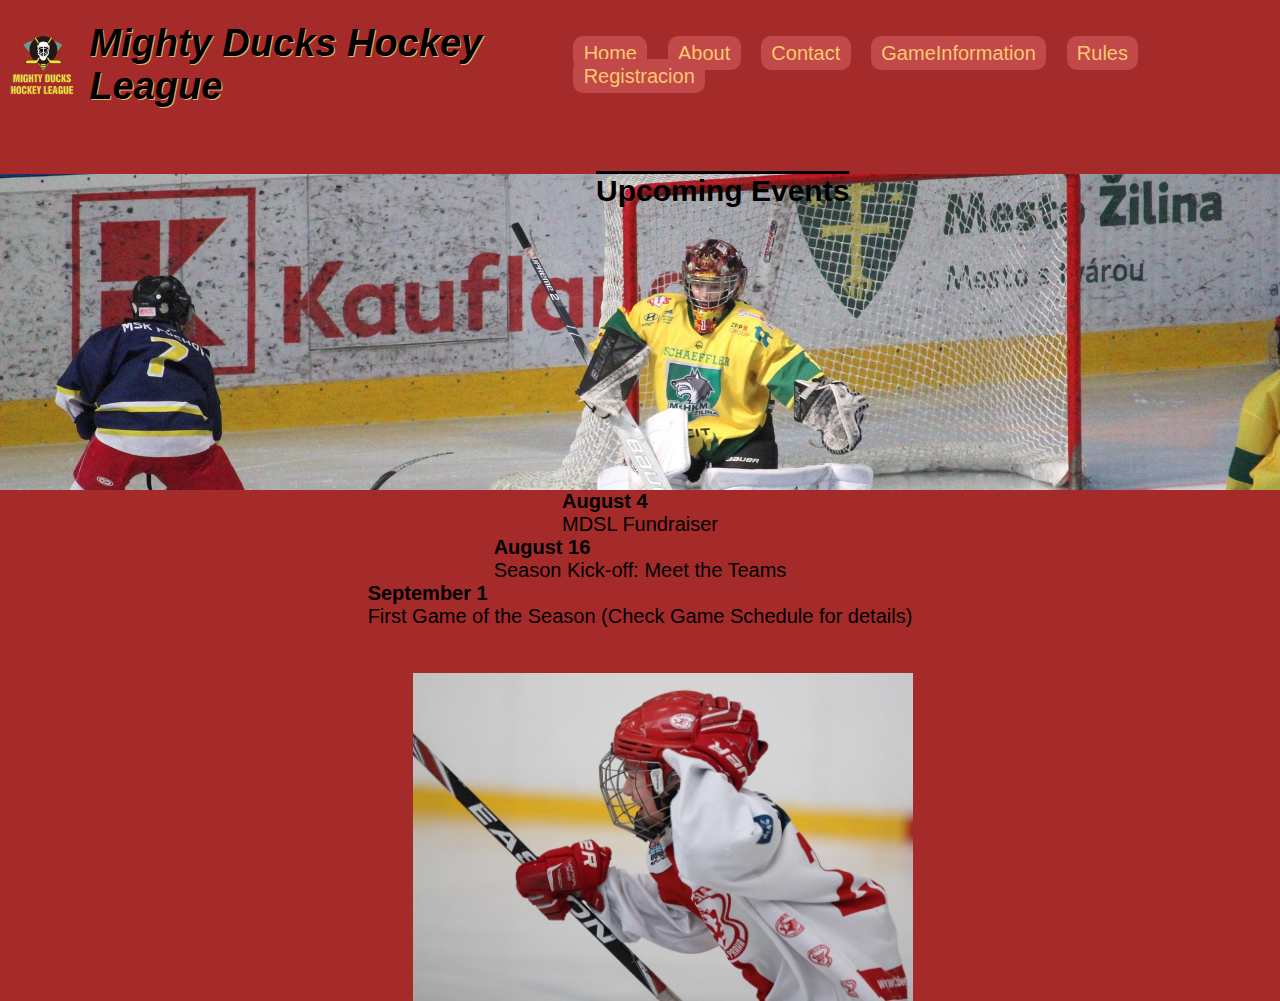
<file: index.html>
<!DOCTYPE html>
<html lang="en">
<head>
    <meta charset="UTF-8">
    <meta http-equiv="X-UA-Compatible" content="IE=edge">
    <meta name="viewport" content="width=device-width, initial-scale=1.0">
    <title>Mighty Ducks Hockey League</title>
    <link rel="shortcut icon" href="imagenes/Logo_Mighty_ducks-01.png" type="image/x-icon">
    <link rel="icon" href="imagenes/Logo_Mighty_ducks-01.png" type="image/x-icon">
    <link rel="stylesheet" href="style.css">
</head>
<body>
    <header>
        <div class="logo">
            <img src="./imagenes//Logo_Mighty_ducks-01.png" alt="/Logo_Mighty_ducks-01.png" class="logo-img">
            <h1 class="titulop">Mighty Ducks Hockey League</h1>
        </div>
<nav>
    <a href="#" class="navi">Home</a>
    <a href="./about_MDHL.html" class="navi">About</a>
    <a href="./contact.html" class="navi">Contact</a>
    <a href="./game_info.html" class="navi">GameInformation</a>
    <a href="./rules.html" class="navi">Rules</a>
    <a href="./registration.html" class="navi">Registracion</a>

</nav>
</header>
<main>
<section>
    <h2 class="titsecun">Upcoming Events</h2>
    <div class="texto3">

    <article>
        <h3>August 4</h3>
        <p>MDSL Fundraiser</p>
    </article>
    <article>
        <h3>August 16</h3>
        <p>Season Kick-off: Meet the Teams</p>
    </article>
    <article>
        <h3>September 1</h3>
        <p>First Game of the Season (Check Game Schedule for details)</p>
    </article>
    <img src="./imagenes/hockey_1.jpg" alt="/imagenes/hockey_1.jpg" class="im">
    </div>
</section>
</main>
</body>
</html>
</file>
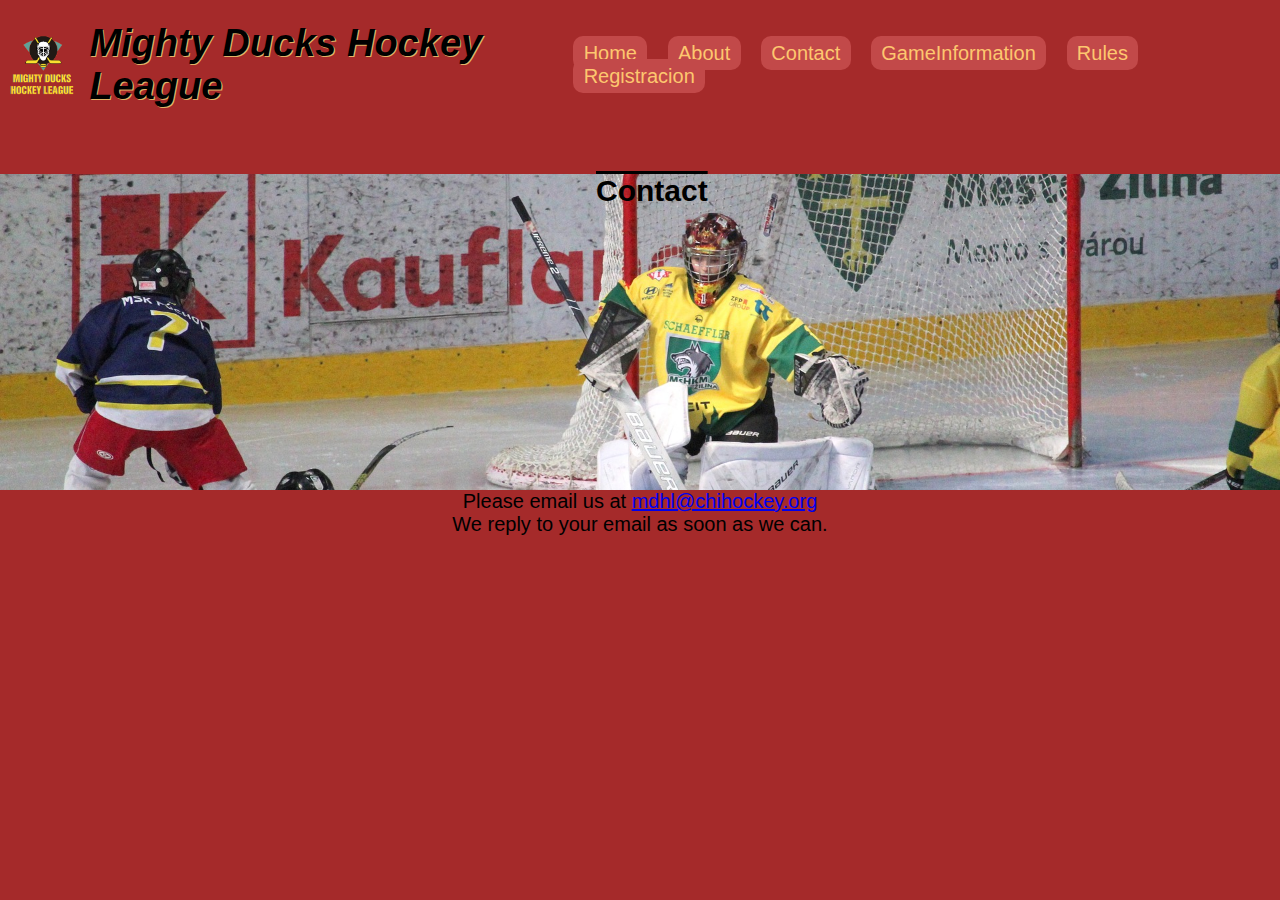
<file: Contact.html>
<!DOCTYPE html>
<html lang="en">
<head>
    <meta charset="UTF-8">
    <meta http-equiv="X-UA-Compatible" content="IE=edge">
    <meta name="viewport" content="width=device-width, initial-scale=1.0">
    <title>Mighty Ducks Hockey League</title>
    <link rel="shortcut icon" href="imagenes/Logo_Mighty_ducks-01.png" type="image/x-icon">
    <link rel="icon" href="imagenes/Logo_Mighty_ducks-01.png" type="image/x-icon">
    <link rel="stylesheet" href="style.css">
</head>
<body>
    <header>
        <div class="logo">
            <img src="./imagenes//Logo_Mighty_ducks-01.png" alt="/Logo_Mighty_ducks-01.png" class="logo-img">
            <h1 class="titulop">Mighty Ducks Hockey League</h1>
        </div>
<nav>
    <a href="./index.html" class="navi">Home</a>
    <a href="./about_MDHL.html" class="navi">About</a>
    <a href="#" class="navi">Contact</a>
    <a href="./game_info.html" class="navi">GameInformation</a>
    <a href="./rules.html" class="navi">Rules</a>
    <a href="./registration.html" class="navi">Registracion</a>

</nav>
</header>
<main>
<section>
    <h2 class="titsecun">Contact</h2>
    <div class="texto3">
        <p>Please email us at <a href="mailto:mdhl@chihockey.org">mdhl@chihockey.org</a></p>
        <p>We reply to your email as soon as we can.</p>
   </div>
</section>
</main>
</body>
</html>
</file>
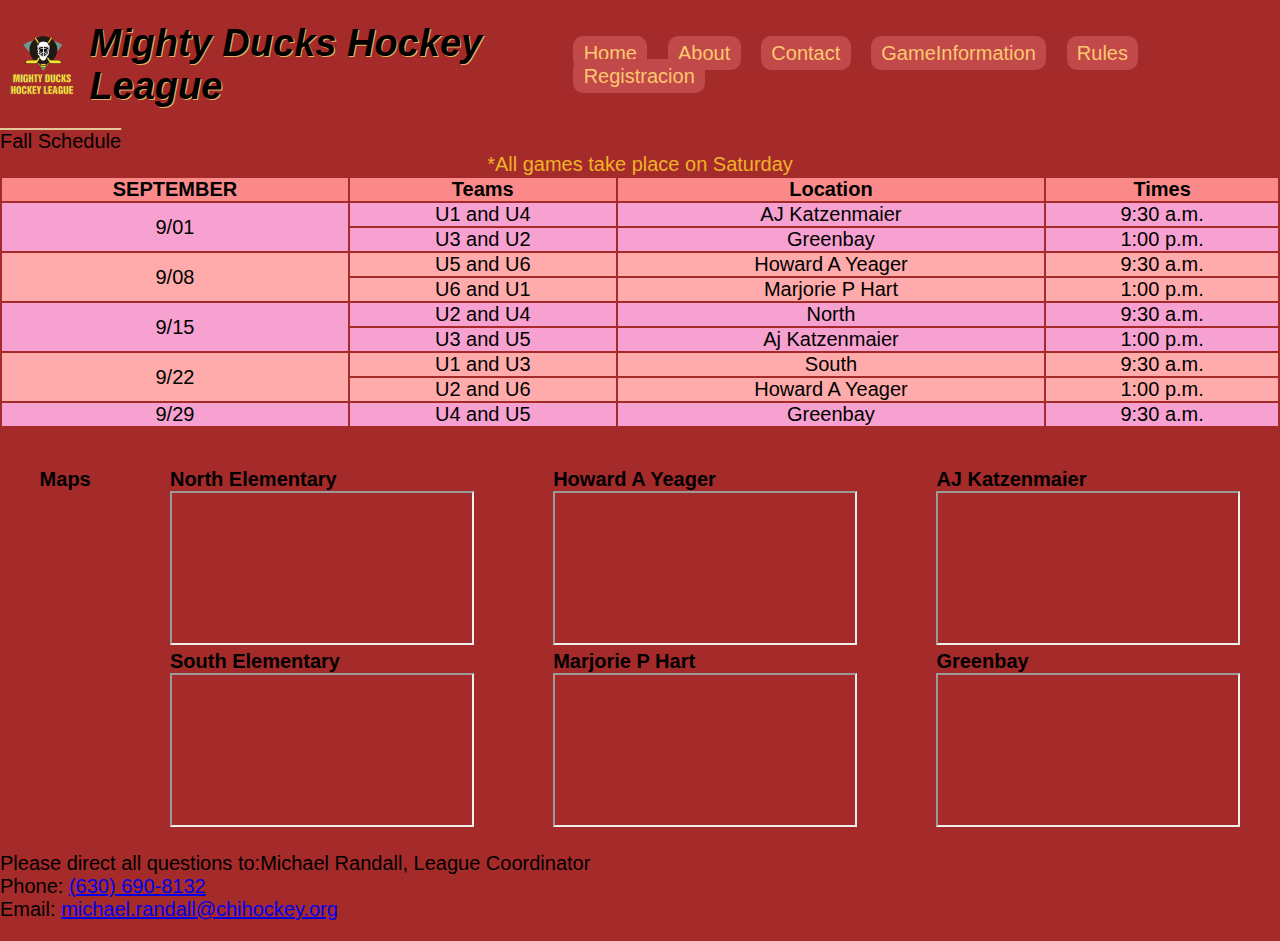
<file: game_info.html>
<!DOCTYPE html>
<html lang="en">
<head>
    <meta charset="UTF-8">
    <meta http-equiv="X-UA-Compatible" content="IE=edge">
    <meta name="viewport" content="width=device-width, initial-scale=1.0">
    <title>Mighty Ducks Hockey League</title>
    <link rel="shortcut icon" href="imagenes/Logo_Mighty_ducks-01.png" type="image/x-icon">
    <link rel="icon" href="imagenes/Logo_Mighty_ducks-01.png" type="image/x-icon">
    <link rel="stylesheet" href="style.css">
</head>
<body>
    <header>
        <div class="logo">
            <img src="./imagenes//Logo_Mighty_ducks-01.png" alt="/Logo_Mighty_ducks-01.png" class="logo-img">
            <h1 class="titulop">Mighty Ducks Hockey League</h1>
        </div>
<nav>
    <a href="./index.html" class="navi">Home</a>
    <a href="./about_MDHL.html" class="navi">About</a>
    <a href="./contact.html" class="navi">Contact</a>
    <a href="#" class="navi">GameInformation</a>
    <a href="./rules.html" class="navi">Rules</a>
    <a href="./registration.html" class="navi">Registracion</a>

</nav>
</header>
    <p class="fall">Fall Schedule</p>
<main class="contmain">
    <p class="nota_fecha">*All games take place on Saturday</p>
    <table>
        <thead>
            <tr class="tabla_tit">
                <th>SEPTEMBER</th>
                <th>Teams</th>
                <th>Location</th>
                <th>Times</th>
            </tr>
        </thead>
        <tbody>
            <tr class="tabla_imp">
                <td rowspan="2">9/01</td>
                <td>U1 and U4</td>
                <td>AJ Katzenmaier</td>
                <td>9:30 a.m.</td>
            </tr>
            <tr class="tabla_imp">
                <td>U3 and U2</td>
                <td>Greenbay</td>
                <td>1:00 p.m.</td>
            </tr>
            <tr class="tabla_par">
                <td rowspan="2">9/08</td>
                <td>U5 and U6</td>
                <td>Howard A Yeager</td>
                <td>9:30 a.m.</td>
            </tr>
            <tr class="tabla_par">
                <td>U6 and U1</td>
                <td>Marjorie P Hart</td>
                <td>1:00 p.m.</td>
            </tr>
            <tr class="tabla_imp">
                <td rowspan="2">9/15</td>
                <td>U2 and U4</td>
                <td>North</td>
                <td>9:30 a.m.</td>
            </tr>
            <tr class="tabla_imp">
                <td>U3 and U5</td>
                <td>Aj Katzenmaier</td>
                <td>1:00 p.m.</td>
            </tr>
            <tr class="tabla_par">
                <td rowspan="2">9/22</td>
                <td>U1 and U3</td>
                <td>South</td>
                <td>9:30 a.m.</td>
            </tr>
            <tr class="tabla_par">
                <td>U2 and U6</td>
                <td>Howard A Yeager</td>
                <td>1:00 p.m.</td>
            </tr>
            <tr class="tabla_imp">
                <td>9/29</td>
                <td>U4 and U5</td>
                <td>Greenbay</td>
                <td>9:30 a.m.</td>
            </tr>
        </tbody>
    </table>
    <div class="Maps">
        <h3>Maps</h3>
        <article>
            <h2>North Elementary</h2>
            <iframe src="https://www.google.com/maps/embed?pb=!1m18!1m12!1m3!1d2968.289839348975!2d-87.64816138489084!3d41.92962287921809!2m3!1f0!2f0!3f0!3m2!1i1024!2i768!4f13.1!3m3!1m2!1s0x880fd33af14860a5%3A0x5736e62f19086c62!2sNorth%20Elementary!5e0!3m2!1ses!2sar!4v1676569528025!5m2!1ses!2sar"  allowfullscreen="" loading="lazy" referrerpolicy="no-referrer-when-downgrade"></iframe>
            <h2>South Elementary</h2>
            <iframe src="https://www.google.com/maps/embed?pb=!1m18!1m12!1m3!1d2227.0558794663493!2d-87.64816138489084!3d41.92962287921809!2m3!1f0!2f0!3f0!3m2!1i1024!2i768!4f13.1!3m3!1m2!1s0x880fb7ad3c474b63%3A0x93bdf85af2a839ed!2sSOUTH%20ELEMENTARY%20SCHOOL!5e0!3m2!1ses!2sar!4v1676569731395!5m2!1ses!2sar" allowfullscreen="" loading="lazy" referrerpolicy="no-referrer-when-downgrade"></iframe>
        </article>
        <article>
            <h2>Howard A Yeager</h2> 
            <iframe src="https://www.google.com/maps/embed?pb=!1m14!1m8!1m3!1d2950.270061655822!2d-87.8538811!3d42.3154383!3m2!1i1024!2i768!4f13.1!3m3!1m2!1s0x880feccac26b07c5%3A0x8b51fa5d6efe771a!2sHoward%20A.%20Yeager%20School%20(PREK-K)!5e0!3m2!1ses!2sar!4v1676569376012!5m2!1ses!2sar" allowfullscreen="" loading="lazy" referrerpolicy="no-referrer-when-downgrade"></iframe>
            <h2>Marjorie P Hart</h2>
        <iframe src="https://www.google.com/maps/embed?pb=!1m18!1m12!1m3!1d2968.289839348975!2d-87.64816138489084!3d41.92962287921809!2m3!1f0!2f0!3f0!3m2!1i1024!2i768!4f13.1!3m3!1m2!1s0x880fd30f2637f9d7%3A0xdbff5d5dfcfcfa35!2sMarjorie%20P%20Hart%20Elementary!5e0!3m2!1ses!2sar!4v1676569429669!5m2!1ses!2sar" allowfullscreen="" loading="lazy" referrerpolicy="no-referrer-when-downgrade"></iframe>
        </article> 
        <article>
            <h2>AJ Katzenmaier</h2> 
            <iframe src="https://www.google.com/maps/embed?pb=!1m14!1m8!1m3!1d5899.571554942352!2d-87.8630728!3d42.3257677!3m2!1i1024!2i768!4f13.1!3m3!1m2!1s0x880f932fbc6ba7cd%3A0xcf2bbe275c6da815!2sAJ%20Katzenmaier%20Academy!5e0!3m2!1sen!2sar!4v1676567156257!5m2!1sen!2sar" allowfullscreen="" loading="lazy" referrerpolicy="no-referrer-when-downgrade"></iframe>
            <h2>Greenbay</h2>
            <iframe src="https://www.google.com/maps/embed?pb=!1m14!1m8!1m3!1d91064.52877092782!2d-88.1951522!3d44.4994506!3m2!1i1024!2i768!4f13.1!3m3!1m2!1s0x8802fa54437d3b65%3A0xf63728c8a91e81ef!2sGreen%20Bay%20Gamblers%20Hockey!5e0!3m2!1sen!2sar!4v1676567723802!5m2!1sen!2sar" allowfullscreen="" loading="lazy" referrerpolicy="no-referrer-when-downgrade"></iframe> 
    </article>
    </div>  
</main>
<footer>
    <div class="final">
    <p>Please direct all questions to:Michael Randall, League Coordinator<p>
    <p>Phone: <a href="tel:6306908132">(630) 690-8132</a><p>
    <p>Email: <a href="michael.randall@chihockey.org">michael.randall@chihockey.org</a></p>
    </div>
</footer>
</body>
</html>
</file>
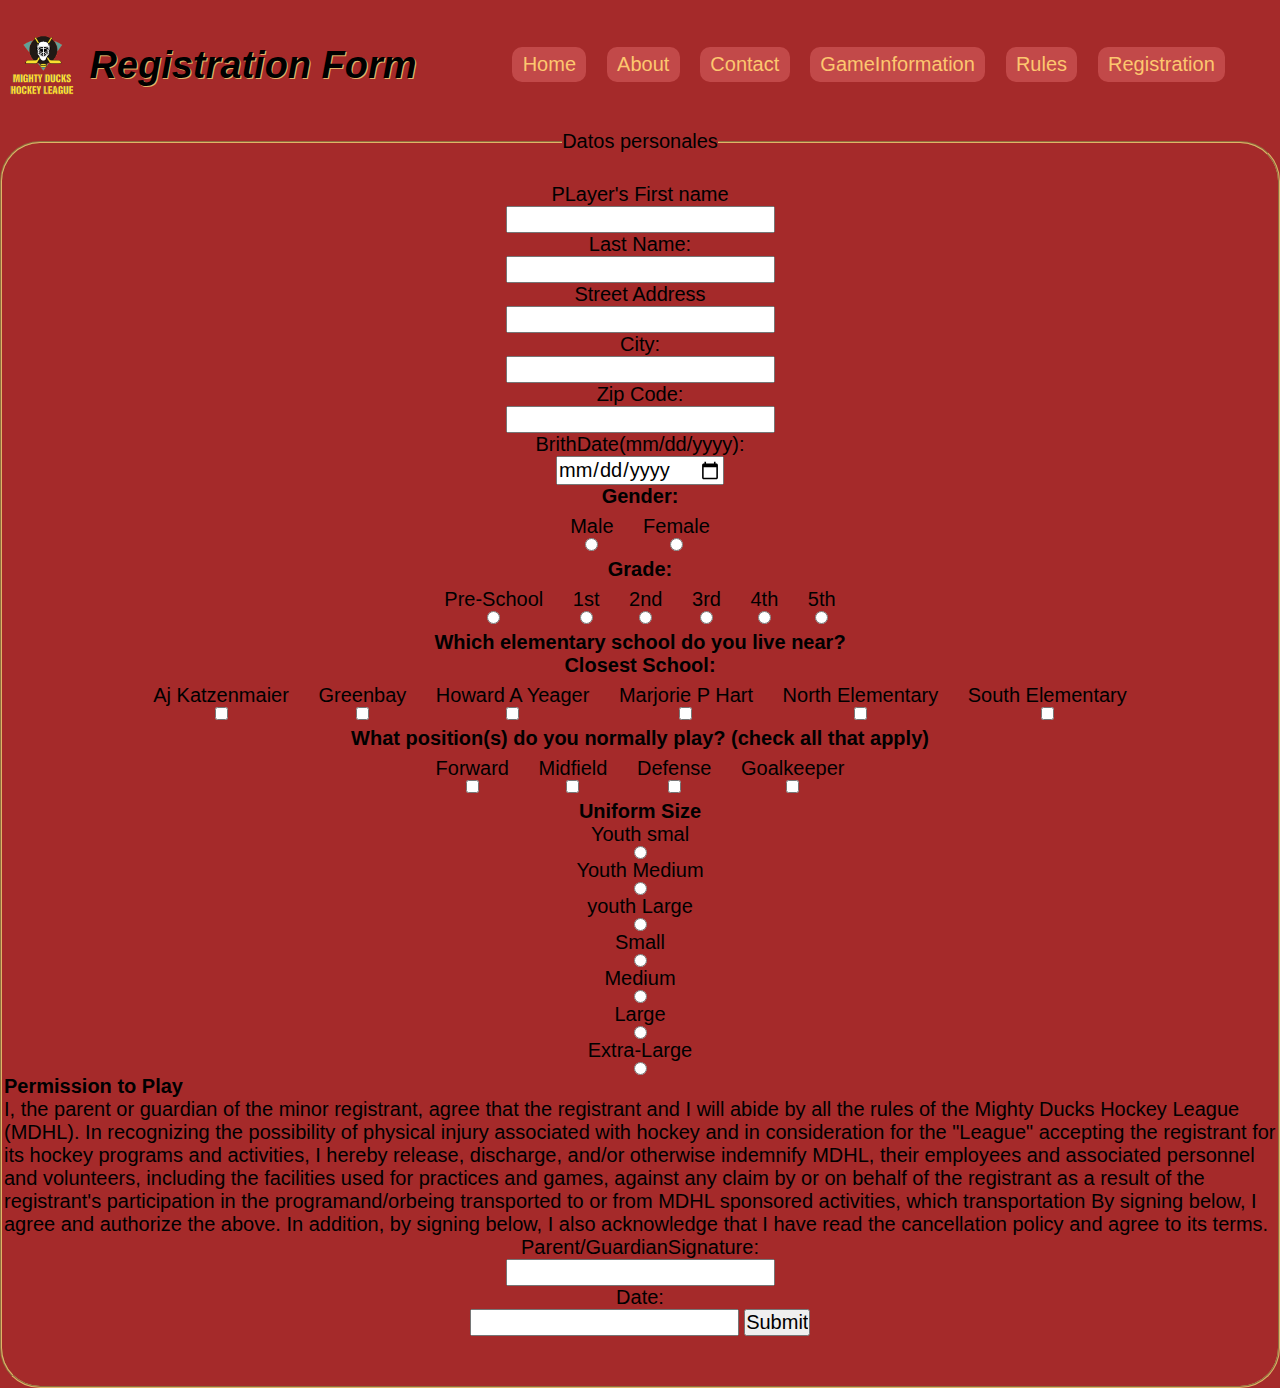
<file: Registration.html>
<!DOCTYPE html>
<html lang="en">
<head>
    <meta charset="UTF-8">
    <meta http-equiv="X-UA-Compatible" content="IE=edge">
    <meta name="viewport" content="width=device-width, initial-scale=1.0">
    <title>Mighty Ducks Hockey League</title>
    <link rel="shortcut icon" href="imagenes/Logo_Mighty_ducks-01.png" type="image/x-icon">
    <link rel="icon" href="imagenes/Logo_Mighty_ducks-01.png" type="image/x-icon">
    <link rel="stylesheet" href="style.css">
</head>
<body>
    <header>
        <div class="logo">
            <img src="./imagenes//Logo_Mighty_ducks-01.png" alt="/Logo_Mighty_ducks-01.png" class="logo-img">
            <h1 class="titulop">Registration Form</h1>
        </div>
<nav>
    <a href="./index.html" class="navi">Home</a>
    <a href="./about_MDHL.html" class="navi">About</a>
    <a href="./contact.html" class="navi">Contact</a>
    <a href="./game_info.html" class="navi">GameInformation</a>
    <a href="./rules.html" class="navi">Rules</a>
    <a href="#" class="navi">Registration</a>

</nav>
</header>
<main>
    <form action="./show_data.html" method="get">
        <fieldset>
            <legend>Datos personales</legend>
            <label for="nomape">PLayer's First name</label>
            <input name="player" type="text" id="nomape">
            <label for="last_name">Last Name:</label>
            <input type="text" name="apellido" id="last_name">
            <label for="address">Street Address</label>
            <input type="text" name="direccion" id="address">
            <label for="city">City:</label>
            <input type="text" name="ciudad" id="city">
            <label for="zip_code"> Zip Code:</label>
            <input type="number" name="codpostal" id="zip_code">
            <label for="birth_date">BrithDate(mm/dd/yyyy):</label>
            <input type="date" name="fecha" id="birth_date">

            <h4>Gender:</h4>
                <label class="l1">
                    <input type="radio" name="genero" value="masculino">Male
                </label>
                <label class="l1">
                    <input type="radio" name="genero" value="femenino">Female
                </label>
            <h4>Grade:</h4>
                <label class="l1">
                    <input type="radio" name="grado"  value="primaria">Pre-School
                </label>
                <label class="l1">
                    <input type="radio" name="grado"  value="1ro">1st
                </label>
                <label class="l1">
                    <input type="radio" name="grado" value="2do">2nd
                </label>
                <label class="l1">
                    <input type="radio" name="grado"  value="3ro">3rd
                </label>
                <label class="l1">
                    <input type="radio" name="grado"  value="4to">4th
                </label>
                <label class="l1">
                    <input type="radio" name="grado"  value="5to">5th
                </label>
            <h3>Which elementary school do you live near?</h3>
            
            <div>
                <h4>Closest School:</h4>
            <label class="l1">
                <input type="checkbox" name="escuela"  value="Aj Katzenmaier">Aj Katzenmaier
            </label>
            <label class="l1">
                <input type="checkbox" name="escuela"  value="Greenbay">Greenbay
            </label>
            <label class="l1">
                <input type="checkbox" name="escuela"  value="Howard A Yeager">Howard A Yeager
            </label>
            <label class="l1">
                <input type="checkbox" name="escuela"  value="Marjorie P Hart">Marjorie P Hart
            </label>
            <label class="l1">
                <input type="checkbox" name="escuela"  value="North Elementary">North Elementary
            </label>
            <label class="l1">
                <input type="checkbox" name="escuela"  value="South Elementary">South Elementary
            </label>
        </div>
        <div>
            <h3>What position(s) do you normally play? (check all that apply) </h3>
            <label class="l1">
                <input type="checkbox" name="posicion1" value="Forward">Forward
            </label>
            <label class="l1">
                <input type="checkbox" name="posicion2" value="Midfield">Midfield
            </label>
            <label class="l1">
                <input type="checkbox" name="posicion3" value="Defense">Defense
            </label>
            <label class="l1">
                <input type="checkbox" name="posicion4" value="Goalkeeper">Goalkeeper
            </label>
        </div>
        <div>
            <h4>Uniform Size</h4>
            <label>
                <input type="radio" name="uniforme"  value="Youth smal">Youth smal
            </label>
            <label>
                <input type="radio" name="uniforme"  value="Youth Medium">Youth Medium
            </label>
            <label>
                <input type="radio" name="uniforme"  value="Youth Large">youth Large
            </label>
            <label>
                <input type="radio" name="uniforme"  value="Small">Small
            </label>
            <label>
                <input type="radio" name="uniforme"  value="Medum">Medium
            </label>
            <label>
                <input type="radio" name="uniforme"  value="Large">Large
            </label>
            <label>
                <input type="radio" name="uniforme"  value="Extra-Large">Extra-Large
            </label>
        </div>
        <div class="descrpicion">
            <h4>Permission to Play</h4>
            <p>I, the parent or guardian of the minor registrant, agree that the registrant and I will abide by all the rules of the Mighty Ducks Hockey League (MDHL). In recognizing the possibility of physical injury associated with hockey and in consideration for the "League" accepting the registrant for its hockey programs and activities, I hereby release, discharge, and/or otherwise indemnify MDHL, their employees and associated personnel and volunteers, including the facilities used for practices and games, against any claim by or on behalf of the registrant as a result of the registrant's participation in the programand/orbeing transported to or from MDHL sponsored activities, which transportation By signing below, I agree and authorize the above. In addition, by signing below, I also acknowledge that I have read the cancellation policy and agree to its terms.</p>
        </div>
            <label for="signature">Parent/GuardianSignature:</label>
            <input type="text" name="signature" id="signature">

            <label for="date">Date:</label>
            <input type="text" name="date" id="date">
                <input type="submit">
    </fieldset>
    </form>
</main>
</body>
</html>
</file>
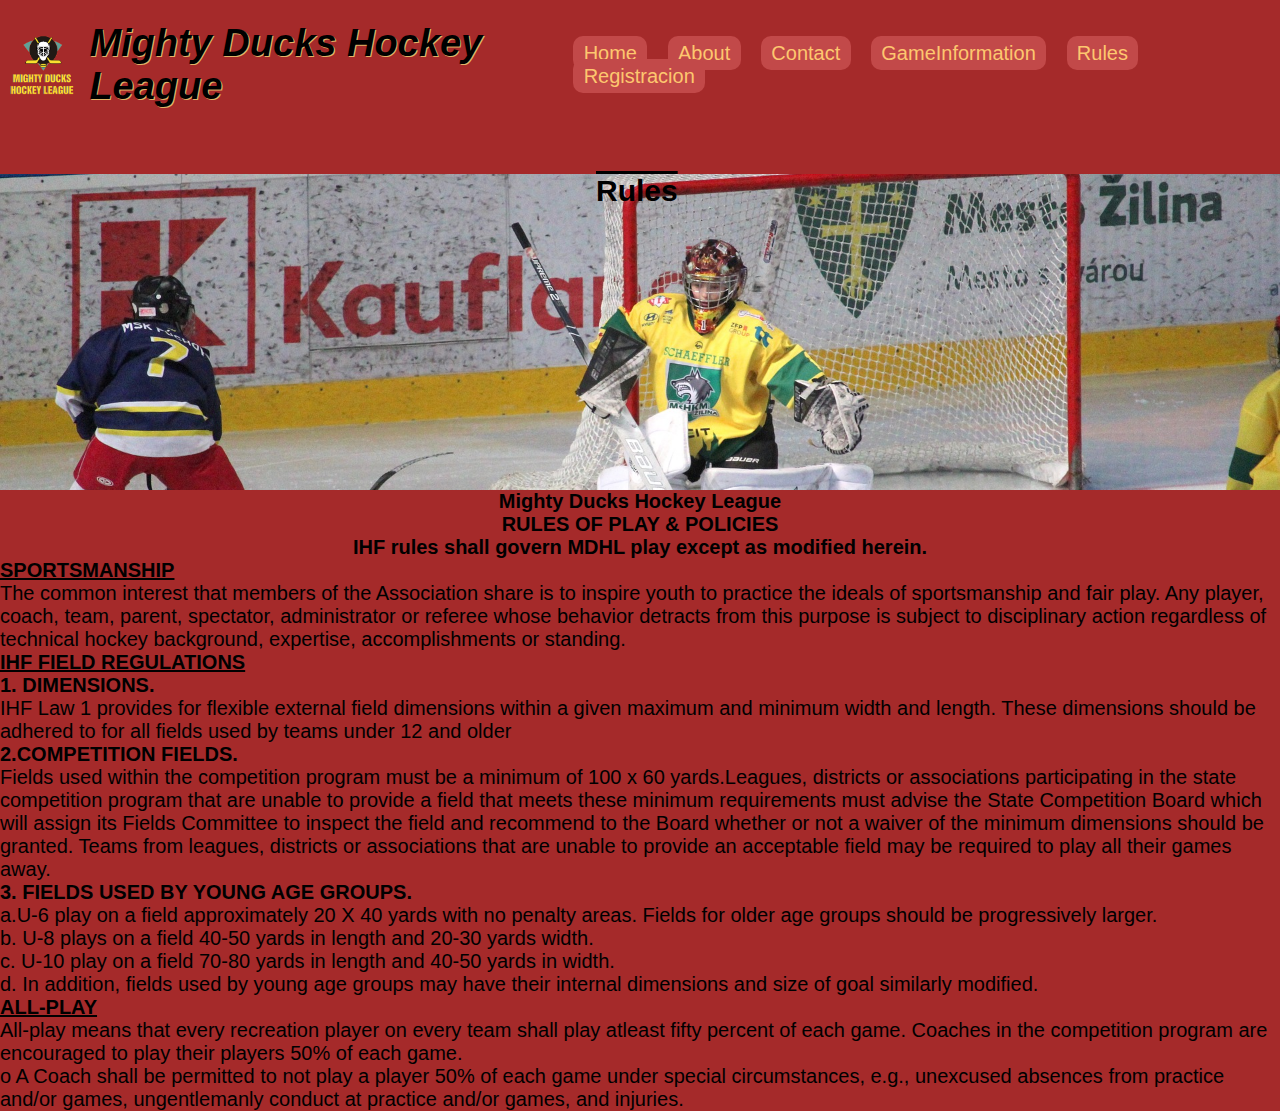
<file: rules.html>
<!DOCTYPE html>
<html lang="en">
<head>
    <meta charset="UTF-8">
    <meta http-equiv="X-UA-Compatible" content="IE=edge">
    <meta name="viewport" content="width=device-width, initial-scale=1.0">
    <title>Mighty Ducks Hockey League</title>
    <link rel="shortcut icon" href="imagenes/Logo_Mighty_ducks-01.png" type="image/x-icon">
    <link rel="icon" href="imagenes/Logo_Mighty_ducks-01.png" type="image/x-icon">
    <link rel="stylesheet" href="style.css">
</head>
<body>
    <header>
        <div class="logo">
            <img src="./imagenes//Logo_Mighty_ducks-01.png" alt="/Logo_Mighty_ducks-01.png" class="logo-img">
            <h1 class="titulop">Mighty Ducks Hockey League</h1>
        </div>
<nav>
    <a href="./index.html" class="navi">Home</a>
    <a href="./about_MDHL.html" class="navi">About</a>
    <a href="./contact.html" class="navi">Contact</a>
    <a href="./game_info.html" class="navi">GameInformation</a>
    <a href="#" class="navi">Rules</a>
    <a href="./registration.html" class="navi">Registracion</a>

</nav>
</header>
<main>
    <section>
        <h2 class="titsecun">Rules</h2>
        <div class="cuerpo">
    <div class=texto6>
        <h2 class="titpr">Mighty Ducks Hockey League</h2>
        <h2 class="titpr">RULES OF PLAY & POLICIES</h2>
        <h3 class="titpr">IHF rules shall govern MDHL play except as modified herein.</h3>
    </div>
    <div class="texto4">
            <article>
                <h3 class="tite">SPORTSMANSHIP</h3>
                <p>The common interest that members of the Association share is to inspire 
                youth to practice the ideals of sportsmanship and fair play. Any player, coach, 
                team, parent, spectator, administrator or referee whose behavior detracts from 
                this purpose is subject to disciplinary action regardless of technical hockey 
                background, expertise, accomplishments or standing.</p>
            </article>
            <article>
                <h3 class="tite">IHF FIELD REGULATIONS</h3>
                <h4 class="tite1">1. DIMENSIONS.</h4><p>IHF Law 1 provides for flexible external field dimensions within a given maximum and minimum width and length. These dimensions should be
                 adhered to for all fields used by teams under 12 and older</p>
                <h4 class="tite1">2.COMPETITION FIELDS.</h4><p>Fields used within the competition program must be 
                    a minimum of 100 x 60 yards.Leagues, districts or associations participating in 
                    the state competition program that are unable to provide a field that meets these 
                    minimum requirements must advise the State Competition Board which will 
                    assign its Fields Committee to inspect the field and recommend to the Board 
                    whether or not a waiver of the minimum dimensions should be granted. Teams 
                    from leagues, districts or associations that are unable to provide an acceptable 
                    field may be required to play all their games away.</p>
                <h4 class="tite1">3. FIELDS USED BY YOUNG AGE GROUPS.</h4>
                <p>a.U-6 play on a field approximately 20 X 40 yards with no penalty areas. Fields 
                    for older age groups should be progressively larger.</p>
                    <p>b. U-8 plays on a field 40-50 yards in length and 20-30 yards width.</p>
                    <p>c. U-10 play on a field 70-80 yards in length and 40-50 yards in width.</p>
                    <p>d. In addition, fields used by young age groups may have their internal 
                    dimensions and size of goal similarly modified.</p>
            </article>
            <article>
                <h3 class="tite">ALL-PLAY</h3>
                <p>All-play means that every recreation player on every team shall play atleast 
                    fifty percent of each game. Coaches in the competition program are encouraged 
                    to play their players 50% of each game.</p>
                <p>o A Coach shall be permitted to not play a player 50% of each game 
                    under special circumstances, e.g., unexcused absences from practice 
                    and/or games, ungentlemanly conduct at practice and/or games, and 
                    injuries.</p>
            </article>
        </div>
    </div>
    </section>

 </main>
</body>
</html>
</file>
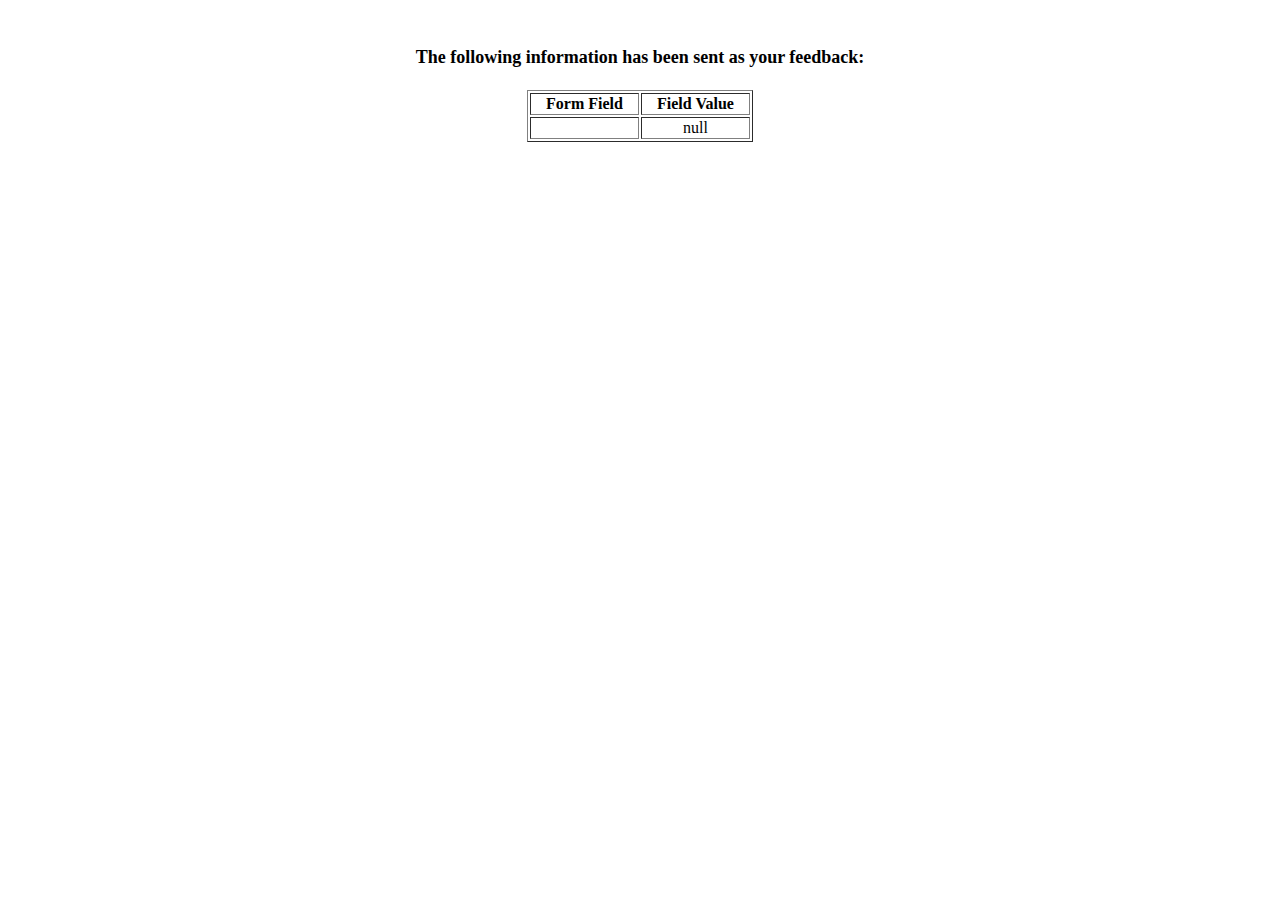
<file: show_data.html>
<html>
<head>
<title>Feedback Sent</title>
</head>
<body>
<p align=center>&nbsp;</p>
<h1 align=center><font size="+1">The following information has been sent as your
  feedback:</font></h1>

<table border="1" align=center width="226">
  <tr>
    <th align="center">Form Field</th>
    <th align="center">Field Value</th>
  </tr>

<script language="javascript">
var args = location.search.substr(1).split('&');
for (var i = 0; i < args.length; ++i) {
  var parts = args[i].split('=');
  if (parts != null) {
    var field = parts[0];
    var value = parts[1];
    if (value == null) {
      value = "null"
    }
    else {
      value = '"' + unescape(value.replace(/\+/g, ' ')) + '"';
    }

    document.writeln('<tr><td align="center">' + field + '</td>');
    document.writeln('<td align="center">' + value + '</td></tr>');
  }
}
</script>

<noscript>
<tr><td>
<p>You need to turn on Javascript in your browser.</p>

<p>In Microsoft Internet Explorer 4 or greater:</p>
<ul>
<li>From the "Tools" menu (in IE 4, it's the "View" menu), select "Internet Options".</li>
<li>Click on the "Security" tab.</li>
<li>Click on the "Custom Level" button. (In IE 4, select "Custom"
and then click on "Settings...".)</li>
<li>Under "Active scripting" make sure "Enable" is selected.</li>
</ul>

<p>In Netscape version 4 or greater:</p>
<ul>
<li>From the <b>Edit</b> menu, select <b>Preferences</b>.</li>
<li>In the <b>Category</b> list on the left, click on the word "Advanced".</li>
<li>In the panel on the right, make sure "Enable JavaScript" is checked.</li>
<li>Click the <b>OK</b> button.</li>
</ul>

</td></tr>
</noscript>

</table>
</body>
</html>
</file>
<file: style.css>
*{
    margin: 0;
    padding: 0;
    box-sizing: border-box;
    font-family: sans-serif;
    font-size: 20px;
}

header{
    display: flex;
    height: 130px;
    background-color: brown;
    justify-content: space-between;
    align-items: center;
    padding: 40px;
}

/*logo*/
.logo{
   display: flex;
   align-items: center;
}

/*logo imagen*/
.logo img{
    height: 76px;
    margin-right: 10px;
    margin-left: -34px;
}

/*titulo logo*/
.titulop { 
    font-style: oblique;
    text-shadow: 1.2px 1.2px #e2b367;
    font-size: 38px;
  
    
}

.navi { 
    display: inline-flexbox;
    color: #fdc76f;
    background-color: rgb(194, 73, 73);
    text-align: center;
    margin: 0 15px 15px 0;
    text-decoration: none;
    border-radius: 10px; 
    padding: 0.5vw 0.8vw;
    
    
}

.navi:hover {
    background-color: rgba(15, 29, 0, 0.603);
}

main{
    width: auto;
    background-color: brown;
}

/* titulo 2*/
.titsecun { 
    display: flex;
    margin: 44px 15px 282px 596px;
    font-size: 30px;
    text-decoration: overline;  
}
/* imagen 1 y 2 */

body{ 
    background-color: brown;
}

section {
    background-image: url("./imagenes/imagen22.jpg") ;
    background-position: 0 30%  ;
    background-size: cover;
    height: auto;
    max-height: 450px;
}

.texto3 {
   display: flex;
    flex-direction:column;
    align-items: center;
    background-color: brown;
}
    
.texto5 {
    display: flex;
    flex-direction: row;
    align-items:initial;
    justify-content: space-between;
    background-color: brown;
    text-align: center;
    
}

.texto6 { 
    background-color:brown;
    display: flex;
    flex-direction: column;
    align-items: center;

}
.cuerpo {
    background-color: brown;
}
.tite {
    display: flex;
    text-decoration: underline;  
}

/*imagenes*/
.im {
    width: 500px;
    margin: 5vh 0 0 5vh;
}
.imagenf1 {
    width: 345px;
    margin: 3.5vh 0 0 2.5vh;
    border-radius: 4.2vh;
}

/*tablas*/

li {
    margin-left: 1rem;
    margin-top: 0.5rem;
}

.nota_fecha{
    text-align: center;
    color: rgb(239, 179, 39);
    margin: 0;
}

table{
    width: 100%;
    margin: -0.50ram;
    border-collapse: unset;
}
th, td{
    text-align: center;
}

.tabla_tit{
    background-color: #fc8989;
}

.tabla_par{
    background-color:#ffabab;
}

.tabla_imp{
    background-color: #f7a1d0 ;
}
.fall{
    text-size-adjust: 2px;
    text-decoration: overline;
    text-decoration-color: rgb(228, 198, 152);
}

/*footer*/
.final{
    padding: 1em 0;
    text-align: inherit;
    bottom: 0;
    width: 100%;
}


.Maps{
    padding-top: 2rem;
    display: flex;
    justify-content: space-around;
}


fieldset {
    text-align: center;
    padding-inline: 2px 2px;
    padding-top: 1.5rem;
    text-transform: none;
    padding-bottom: 5.5vh;
    border-radius: 2rem;
    border-color: #e2b367;
    
}

label{
    
            display:flex;
            flex-direction: column-reverse;
            align-items:center;
}

.descrpicion, .text4 {
     text-align: left;
    scroll-margin: auto;
}
.l1 {

   display: inline-flex;
   padding-inline: 5px;
   padding: 7px 12px 7px 12px;

}
</file>
